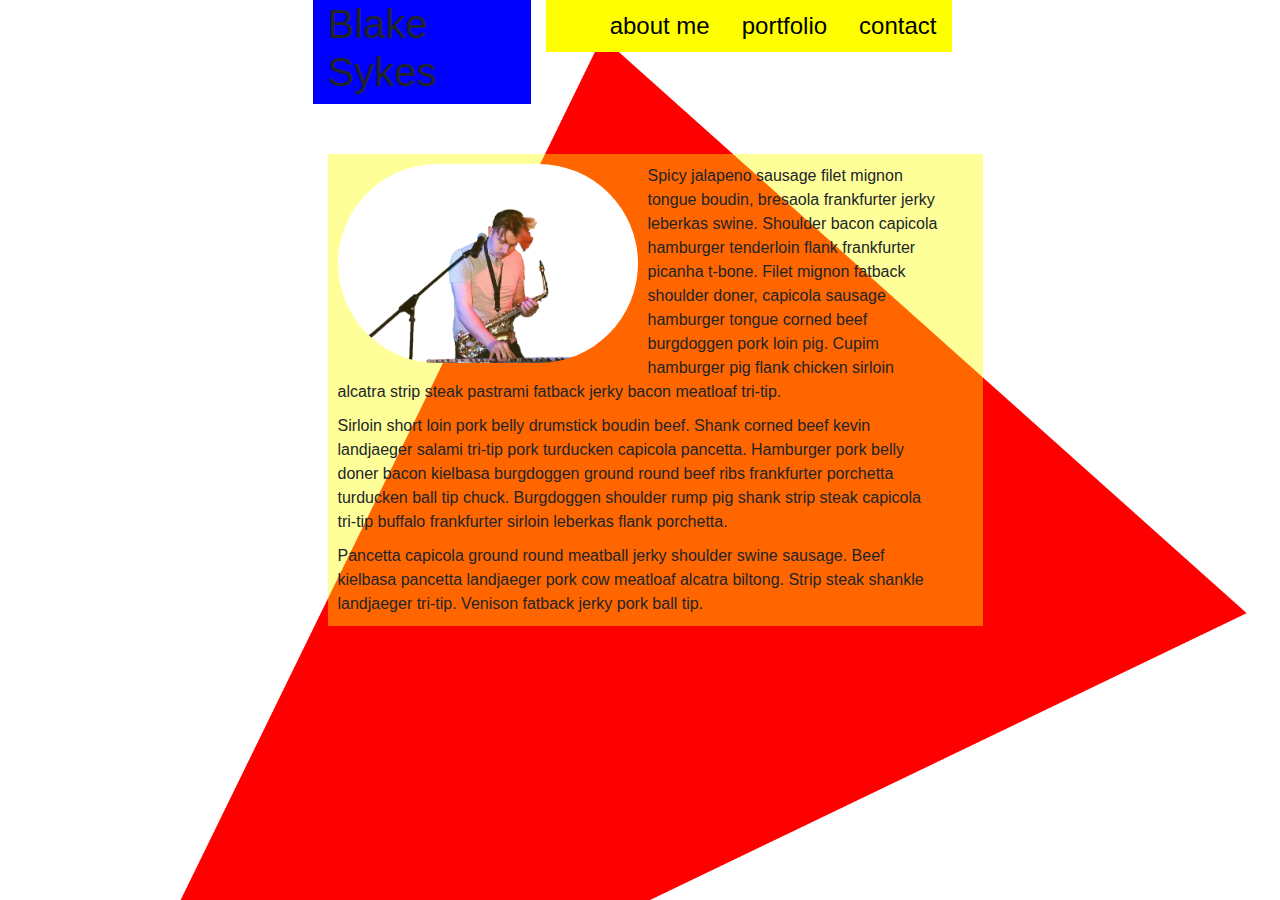
<file: index.html>
<!DOCTYPE html>
<html lang="en">
<head>
    <meta charset="UTF-8">
    <meta name="viewport" content="width=device-width, initial-scale=1.0">
    <meta http-equiv="X-UA-Compatible" content="ie=edge">
    <title>Blake Sykes</title>
                        <link rel="stylesheet" href="https://stackpath.bootstrapcdn.com/bootstrap/4.3.1/css/bootstrap.min.css" integrity="sha384-ggOyR0iXCbMQv3Xipma34MD+dH/1fQ784/j6cY/iJTQUOhcWr7x9JvoRxT2MZw1T" crossorigin="anonymous">
                        <link rel="stylesheet" href="assets/css/style.css">

                        <script src="https://code.jquery.com/jquery-3.3.1.slim.min.js" integrity="sha384-q8i/X+965DzO0rT7abK41JStQIAqVgRVzpbzo5smXKp4YfRvH+8abtTE1Pi6jizo" crossorigin="anonymous"></script>
                        <script src="https://cdnjs.cloudflare.com/ajax/libs/popper.js/1.14.7/umd/popper.min.js" integrity="sha384-UO2eT0CpHqdSJQ6hJty5KVphtPhzWj9WO1clHTMGa3JDZwrnQq4sF86dIHNDz0W1" crossorigin="anonymous"></script>
                        <script src="https://stackpath.bootstrapcdn.com/bootstrap/4.3.1/js/bootstrap.min.js" integrity="sha384-JjSmVgyd0p3pXB1rRibZUAYoIIy6OrQ6VrjIEaFf/nJGzIxFDsf4x0xIM+B07jRM" crossorigin="anonymous"></script>
</head>
    <header>
        <div class="row">
            <div class="col-md-3"></div>
            <div class="col-md-2" style="background-color: blue;">
                <h1>Blake Sykes</h1>
            </div>
            <div class="col-md-4">
                <nav style="background-color: yellow;">
                    <ul class="nav justify-content-end">
                        <li class="nav-item">
                          <a class="nav-link active" href="index.html">about me</a>
                        </li>
                        <li class="nav-item">
                          <a class="nav-link" href="portfolio.html">portfolio</a>
                        </li>
                        <li class="nav-item">
                          <a class="nav-link" href="contact.html">contact</a>
                        </li>
                      </ul>
                </nav>
            </div>
            <div class="col-md-3"></div>
        </div>
        
    </header>
<body>
    <div class="row" style="height:50px;"></div>
    <div class="row">
        <div class="col-md-3"></div>
        <div class="col-md-6">
                <div class="clearbox"></div>
                <img width="300px" class="me" src="assets/images/me.jpg">
                <p>Spicy jalapeno sausage filet mignon tongue boudin, bresaola frankfurter
                         jerky leberkas swine. Shoulder bacon capicola hamburger tenderloin 
                         flank frankfurter picanha t-bone. Filet mignon fatback shoulder doner, 
                         capicola sausage hamburger tongue corned beef burgdoggen pork loin pig.
                          Cupim hamburger pig flank chicken sirloin alcatra strip steak pastrami
                           fatback jerky bacon meatloaf tri-tip.
                </p>
                <p>Sirloin short loin pork belly drumstick boudin beef. Shank corned beef kevin 
                        landjaeger salami tri-tip pork turducken capicola pancetta. Hamburger pork 
                        belly doner bacon kielbasa burgdoggen ground round beef ribs frankfurter 
                        porchetta turducken ball tip chuck. Burgdoggen shoulder rump pig shank strip 
                        steak capicola tri-tip buffalo frankfurter sirloin leberkas flank porchetta.
                    </p>
                 
                 <p>Pancetta capicola ground round meatball jerky shoulder swine sausage. Beef kielbasa
                          pancetta landjaeger pork cow meatloaf alcatra biltong. Strip steak shankle 
                          landjaeger tri-tip. Venison fatback jerky pork ball tip.</p>
        </div>
        <div class="col-md-3"></div>
    </div>
</body>
</file>
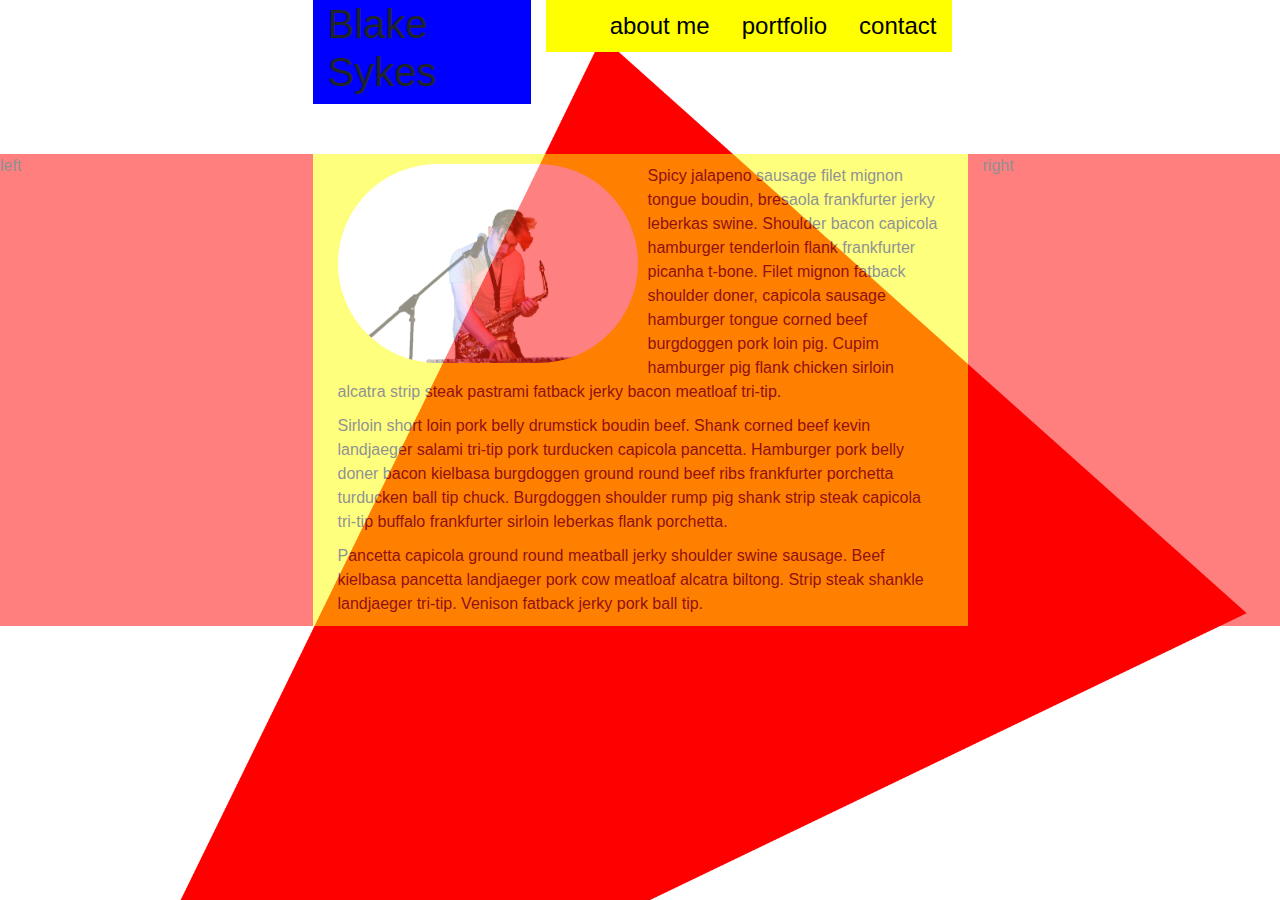
<file: bootstrap.html>
<!DOCTYPE html>
<html lang="en">
<head>
    <meta charset="UTF-8">
    <meta name="viewport" content="width=device-width, initial-scale=1.0">
    <meta http-equiv="X-UA-Compatible" content="ie=edge">
    <title>Blake Sykes</title>
                        <link rel="stylesheet" href="https://stackpath.bootstrapcdn.com/bootstrap/4.3.1/css/bootstrap.min.css" integrity="sha384-ggOyR0iXCbMQv3Xipma34MD+dH/1fQ784/j6cY/iJTQUOhcWr7x9JvoRxT2MZw1T" crossorigin="anonymous">
                        <link rel="stylesheet" href="assets/css/style.css">

                        <script src="https://code.jquery.com/jquery-3.3.1.slim.min.js" integrity="sha384-q8i/X+965DzO0rT7abK41JStQIAqVgRVzpbzo5smXKp4YfRvH+8abtTE1Pi6jizo" crossorigin="anonymous"></script>
                        <script src="https://cdnjs.cloudflare.com/ajax/libs/popper.js/1.14.7/umd/popper.min.js" integrity="sha384-UO2eT0CpHqdSJQ6hJty5KVphtPhzWj9WO1clHTMGa3JDZwrnQq4sF86dIHNDz0W1" crossorigin="anonymous"></script>
                        <script src="https://stackpath.bootstrapcdn.com/bootstrap/4.3.1/js/bootstrap.min.js" integrity="sha384-JjSmVgyd0p3pXB1rRibZUAYoIIy6OrQ6VrjIEaFf/nJGzIxFDsf4x0xIM+B07jRM" crossorigin="anonymous"></script>
</head>
    <header>
        <div class="row">
            <div class="col-md-3"></div>
            <div class="col-md-2" style="background-color: blue;">
                <h1>Blake Sykes</h1>
            </div>
            <div class="col-md-4">
                <nav style="background-color: yellow;">
                    <ul class="nav justify-content-end">
                        <li class="nav-item">
                          <a class="nav-link active" href="index.html">about me</a>
                        </li>
                        <li class="nav-item">
                          <a class="nav-link" href="portfolio.html">portfolio</a>
                        </li>
                        <li class="nav-item">
                          <a class="nav-link" href="contact.html">contact</a>
                        </li>
                      </ul>
                </nav>
            </div>
            <div class="col-md-3"></div>
        </div>
        
    </header>
<body>
    <div class="row" style="height:50px;"></div>
    <div class="row">
        <div class="col-md-3" style="background-color: red; opacity: .5;">left</div>
        <div class="col-md-6" style="background-color: yellow; opacity: .5;">
                <img width="300px" class="me" src="assets/images/me.jpg">
                <p>Spicy jalapeno sausage filet mignon tongue boudin, bresaola frankfurter
                         jerky leberkas swine. Shoulder bacon capicola hamburger tenderloin 
                         flank frankfurter picanha t-bone. Filet mignon fatback shoulder doner, 
                         capicola sausage hamburger tongue corned beef burgdoggen pork loin pig.
                          Cupim hamburger pig flank chicken sirloin alcatra strip steak pastrami
                           fatback jerky bacon meatloaf tri-tip.
                </p>
                <p>Sirloin short loin pork belly drumstick boudin beef. Shank corned beef kevin 
                        landjaeger salami tri-tip pork turducken capicola pancetta. Hamburger pork 
                        belly doner bacon kielbasa burgdoggen ground round beef ribs frankfurter 
                        porchetta turducken ball tip chuck. Burgdoggen shoulder rump pig shank strip 
                        steak capicola tri-tip buffalo frankfurter sirloin leberkas flank porchetta.
                    </p>
                 
                 <p>Pancetta capicola ground round meatball jerky shoulder swine sausage. Beef kielbasa
                          pancetta landjaeger pork cow meatloaf alcatra biltong. Strip steak shankle 
                          landjaeger tri-tip. Venison fatback jerky pork ball tip.</p>
        </div>
        <div class="col-md-3" style="background-color: red; opacity: .5;">right</div>
    </div>
</body>


</html>
</file>
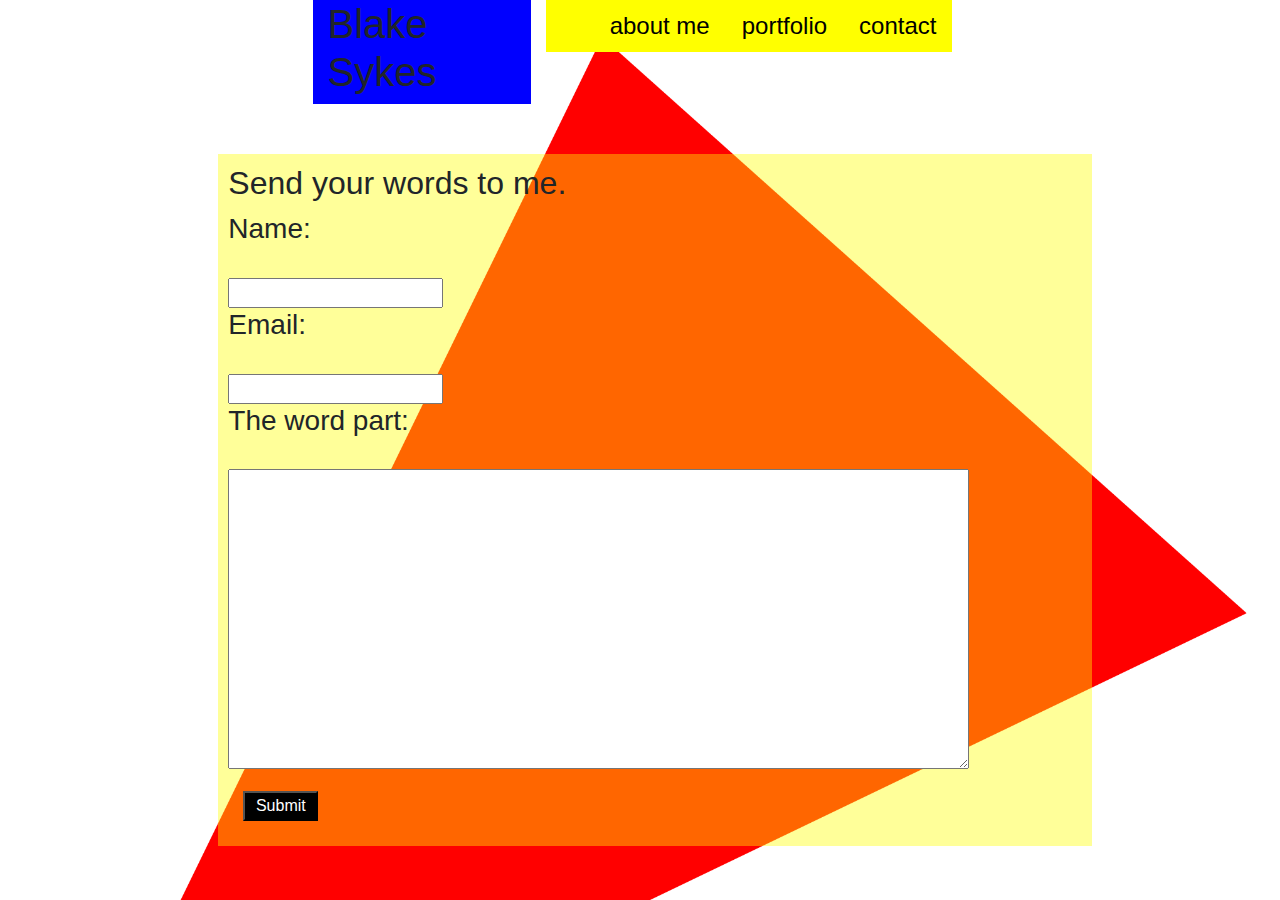
<file: contact.html>
<!DOCTYPE html>
<html lang="en">
<head>
    <meta charset="UTF-8">
    <meta name="viewport" content="width=device-width, initial-scale=1.0">
    <meta http-equiv="X-UA-Compatible" content="ie=edge">
    <title>Blake Sykes</title>
                        <link rel="stylesheet" href="https://stackpath.bootstrapcdn.com/bootstrap/4.3.1/css/bootstrap.min.css" integrity="sha384-ggOyR0iXCbMQv3Xipma34MD+dH/1fQ784/j6cY/iJTQUOhcWr7x9JvoRxT2MZw1T" crossorigin="anonymous">
                        <link rel="stylesheet" href="assets/css/style.css">

                        <script src="https://code.jquery.com/jquery-3.3.1.slim.min.js" integrity="sha384-q8i/X+965DzO0rT7abK41JStQIAqVgRVzpbzo5smXKp4YfRvH+8abtTE1Pi6jizo" crossorigin="anonymous"></script>
                        <script src="https://cdnjs.cloudflare.com/ajax/libs/popper.js/1.14.7/umd/popper.min.js" integrity="sha384-UO2eT0CpHqdSJQ6hJty5KVphtPhzWj9WO1clHTMGa3JDZwrnQq4sF86dIHNDz0W1" crossorigin="anonymous"></script>
                        <script src="https://stackpath.bootstrapcdn.com/bootstrap/4.3.1/js/bootstrap.min.js" integrity="sha384-JjSmVgyd0p3pXB1rRibZUAYoIIy6OrQ6VrjIEaFf/nJGzIxFDsf4x0xIM+B07jRM" crossorigin="anonymous"></script>
</head>
    <header>
        <div class="row">
            <div class="col-md-3"></div>
            <div class="col-md-2" style="background-color: blue;">
                <h1>Blake Sykes</h1>
            </div>
            <div class="col-md-4">
                <nav style="background-color: yellow;">
                    <ul class="nav justify-content-end">
                        <li class="nav-item">
                          <a class="nav-link active" href="index.html">about me</a>
                        </li>
                        <li class="nav-item">
                          <a class="nav-link" href="portfolio.html">portfolio</a>
                        </li>
                        <li class="nav-item">
                          <a class="nav-link" href="contact.html">contact</a>
                        </li>
                      </ul>
                </nav>
            </div>
            <div class="col-md-3"></div>
        </div>
        
    </header>
<body>
    <div class="row" style="height:50px;"></div>
    <div class="row">
        <div class="col-md-2"></div>
        <div class="col-md-8">
                <div class="clearbox"></div>

                <div>
                        <h2>Send your words to me.</h2>
                </div>

                <form>
                        <h3>Name:</h3><br>
                         <input type="text" name="name"><br>
                        <h3>Email:</h3><br>
                         <input type="email" name="email"><br>
                        <h3>The word part:</h3><br>
                         <textarea class="longform" type="text" name="words"></textarea>
                        <br>
                         <input type="submit" name="submit" class="submit">
                </form> 
        </div>
        <div class="col-md-2"></div>
    </div>
</body>
</html>
</file>
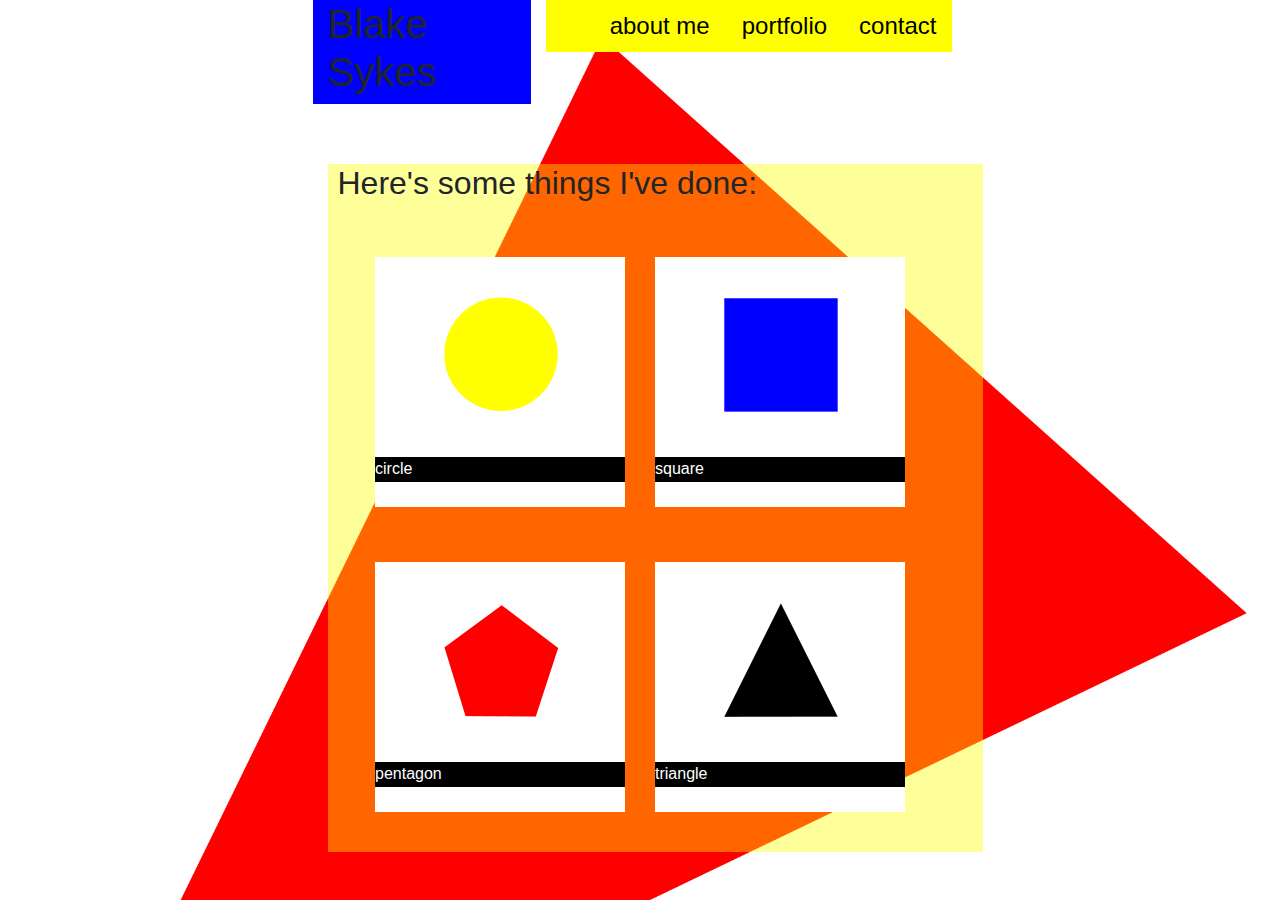
<file: portfolio.html>
<!DOCTYPE html>
<html lang="en">
<head>
    <meta charset="UTF-8">
    <meta name="viewport" content="width=device-width, initial-scale=1.0">
    <meta http-equiv="X-UA-Compatible" content="ie=edge">
    <title>Blake Sykes</title>
                        <link rel="stylesheet" href="https://stackpath.bootstrapcdn.com/bootstrap/4.3.1/css/bootstrap.min.css" integrity="sha384-ggOyR0iXCbMQv3Xipma34MD+dH/1fQ784/j6cY/iJTQUOhcWr7x9JvoRxT2MZw1T" crossorigin="anonymous">
                        <link rel="stylesheet" href="assets/css/style.css">

                        <script src="https://code.jquery.com/jquery-3.3.1.slim.min.js" integrity="sha384-q8i/X+965DzO0rT7abK41JStQIAqVgRVzpbzo5smXKp4YfRvH+8abtTE1Pi6jizo" crossorigin="anonymous"></script>
                        <script src="https://cdnjs.cloudflare.com/ajax/libs/popper.js/1.14.7/umd/popper.min.js" integrity="sha384-UO2eT0CpHqdSJQ6hJty5KVphtPhzWj9WO1clHTMGa3JDZwrnQq4sF86dIHNDz0W1" crossorigin="anonymous"></script>
                        <script src="https://stackpath.bootstrapcdn.com/bootstrap/4.3.1/js/bootstrap.min.js" integrity="sha384-JjSmVgyd0p3pXB1rRibZUAYoIIy6OrQ6VrjIEaFf/nJGzIxFDsf4x0xIM+B07jRM" crossorigin="anonymous"></script>
</head>
    <header>
        <div class="row">
            <div class="col-md-3"></div>
            <div class="col-md-2" style="background-color: blue;">
                <h1>Blake Sykes</h1>
            </div>
            <div class="col-md-4">
                <nav style="background-color: yellow;">
                    <ul class="nav justify-content-end">
                        <li class="nav-item">
                          <a class="nav-link active" href="index.html">about me</a>
                        </li>
                        <li class="nav-item">
                          <a class="nav-link" href="portfolio.html">portfolio</a>
                        </li>
                        <li class="nav-item">
                          <a class="nav-link" href="contact.html">contact</a>
                        </li>
                      </ul>
                </nav>
            </div>
            <div class="col-md-3"></div>
        </div>
        
    </header>
<body>
    <div class="row" style="height:50px;"></div>
    <div class="row">
        <div class="col-md-3"></div>
        <div class="col-md-6">
                <section class="content">

                            <div class="portbox"></div>
                    
                        <div>
                                
                                <h2>Here's some things I've done:</h2>

                        </div>

                        <div class="flex">
                                <section>
                                        <div class="portlabel">circle</div>
                                        <img class="portpics" src="assets/images/ycircle.png">
                                </section>
                                <section>
                                        <div class="portlabel">square</div>
                                        <img class="portpics" src="assets/images/bsquare.png">
                                </section>
                                <section>
                                        <div class="portlabel">pentagon</div>
                                        <img class="portpics" src="assets/images/rpentagon.png">
                                </section>
                                <section>
                                        <div class="portlabel">triangle</div>
                                        <img class="portpics" src="assets/images/btriangle.png">
                                </section>
                        

                        </div>
                </section>
        </div>
        <div class="col-md-3"></div>
    </div>
</body>
</html>
</file>
<file: assets/css/style.css>
nav {
    background-color: white;
  }
  
nav a {
    color: black;
    text-decoration: none;
    font-size: 24px;
  }

nav a:hover {
    background-color: #ddd;
    color: black; 
  }
  
nav h1 {
    background-color: blue;
    color: white;
    float: left;
    font-size: 48px;
}
.clearbox {
    background-color: yellow;
    width: 100%;
    height: 100%;
    opacity: .40;
    position: absolute;
    z-index: -1;
}
.me {
  float: left;
  margin: 10px;
  border-radius: 100px;
}
p {
  margin: 10px;
}
h2 {
  margin: 10px;
}
body {
  background-image: url("../images/red_triangle.png");
  background-size: 100%;
}
form {
  margin: 10px;
}
.longform {
  width: 90%;
  height: 300px;
}
.submit {
  width: 75px;
  background-color: black;
  color: white;
  margin: 15px;
}
.submit:hover {
  background-color: blue;
}
.portpics {
  width: 250px;
  position: relative;
  z-index: -1;
}
.portlabel {
  width: 250px;
  height: 25px;
  position: relative;
  top: 225px;
  background: black;
  color: white;
}
.portbox {
  background-color: yellow;
  opacity: .40;
  width: 100%;
  height: 100%;
  position: absolute;
  z-index: -1;
}
.flex {
  display: flex;
  flex-wrap: wrap;
  margin: 15px;
  align-content: center;
  justify-content: center;
}
.flex section{
  margin: 15px;
}
</file>
